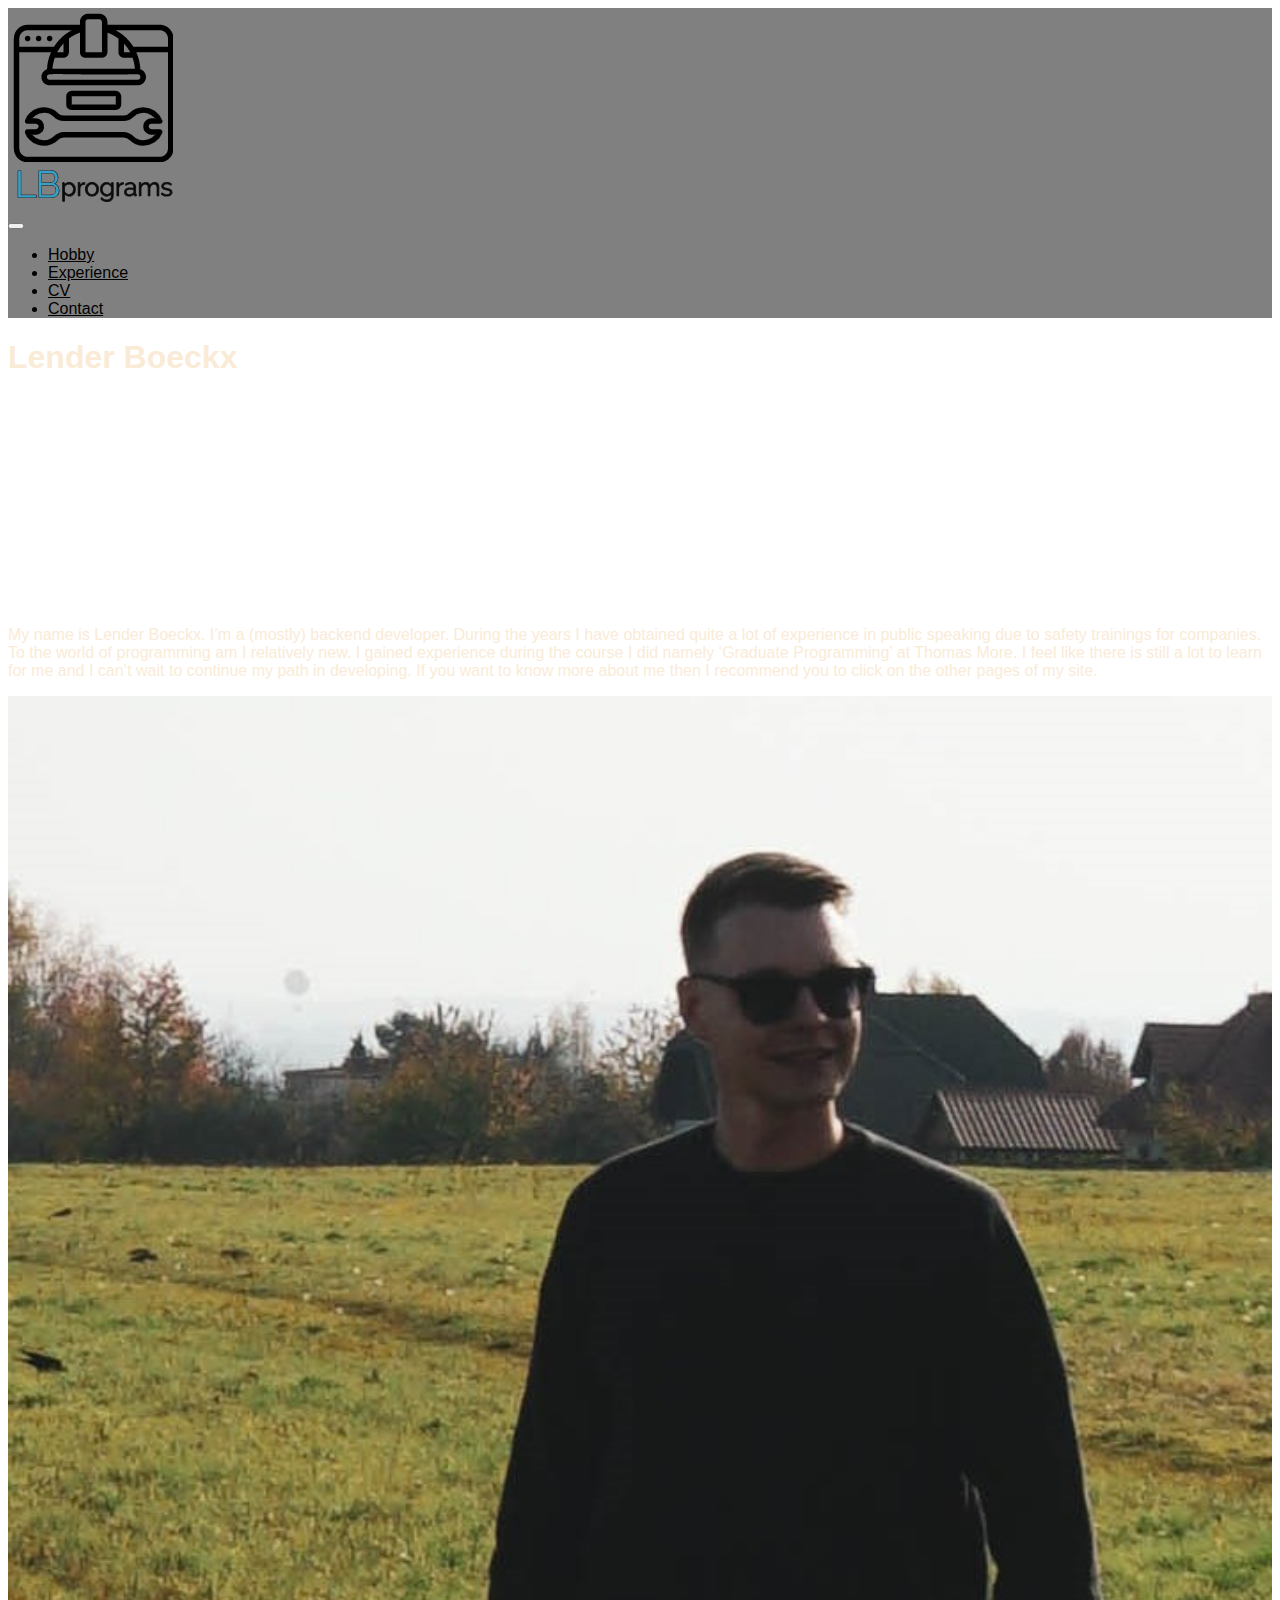
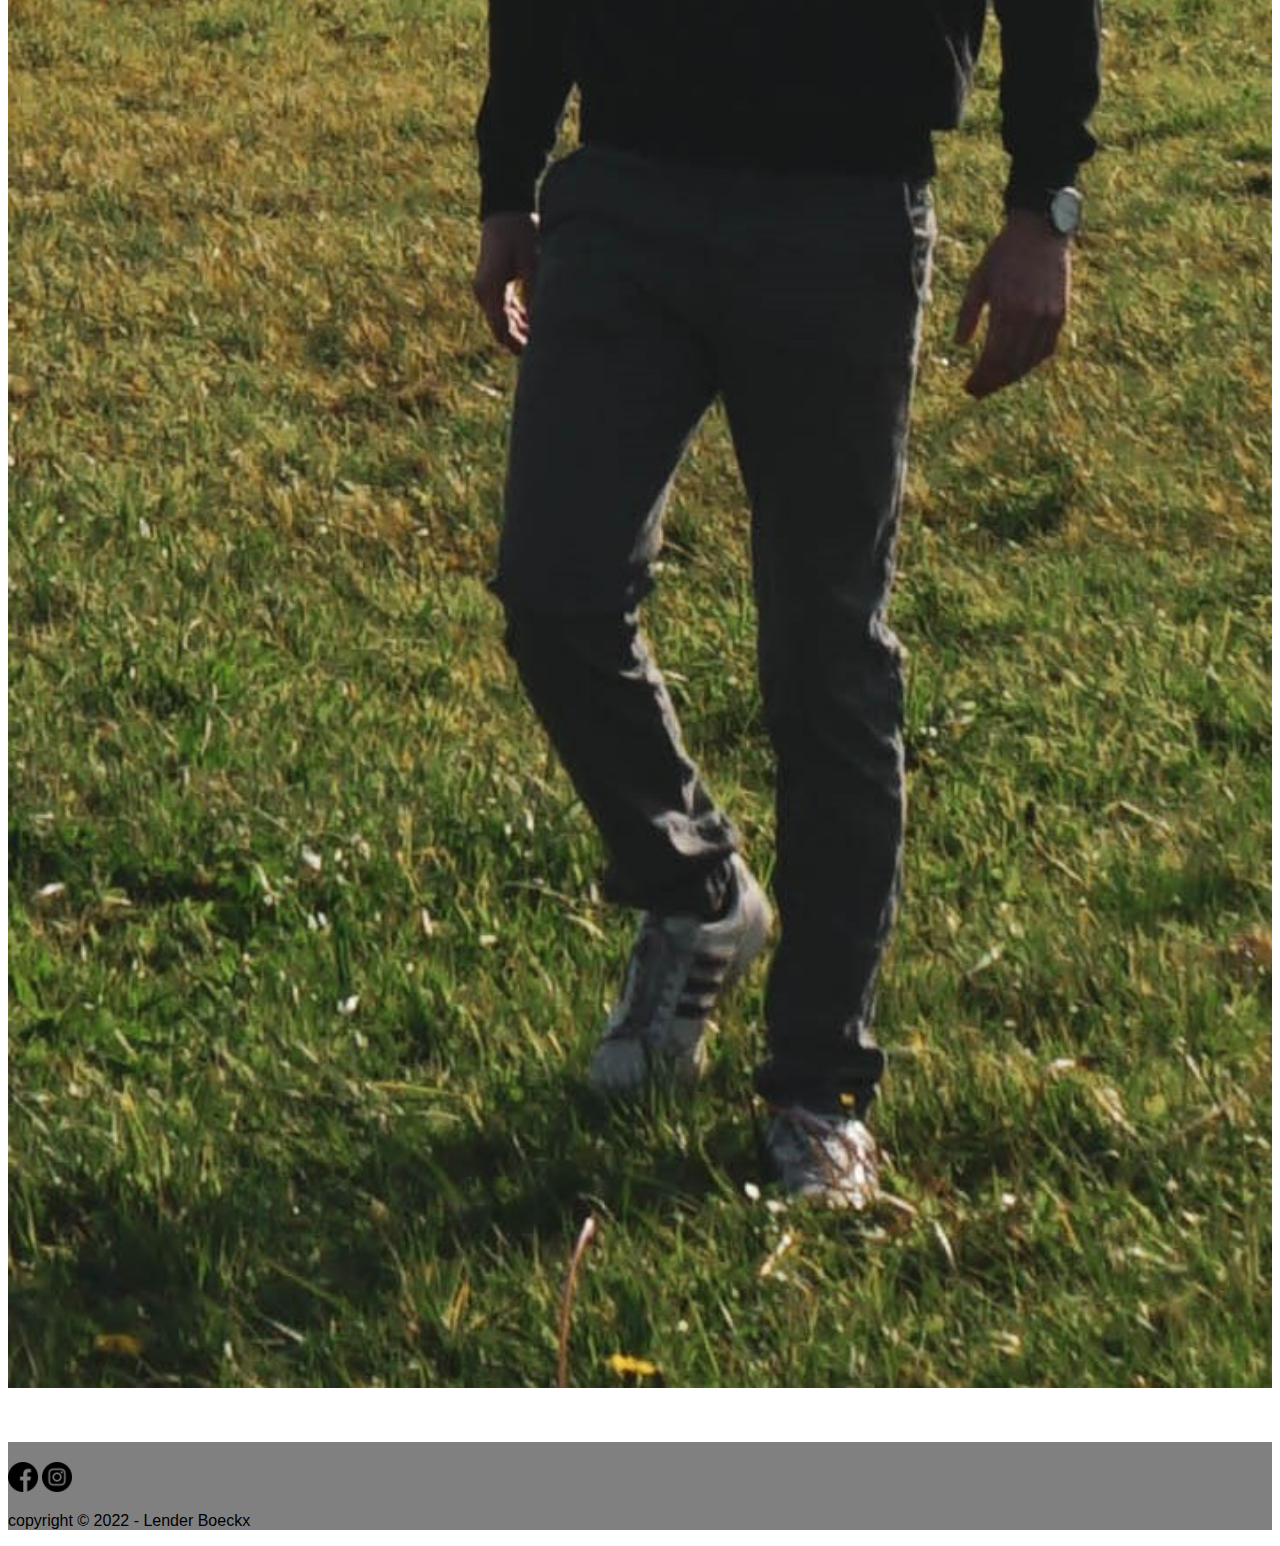
<file: index.html>
<!DOCTYPE html>
<html lang="en">

<head>
    <meta charset="UTF-8">
    <meta http-equiv="X-UA-Compatible" content="IE=edge">
    <meta name="Author" content="Lender Boeckx">
    <meta name="viewport" content="width=device-width, initial-scale=1.0">
    <!-- CSS only -->
    <link href="https://cdn.jsdelivr.net/npm/bootstrap@5.2.3/dist/css/bootstrap.min.css" rel="stylesheet" integrity="sha384-rbsA2VBKQhggwzxH7pPCaAqO46MgnOM80zW1RWuH61DGLwZJEdK2Kadq2F9CUG65" crossorigin="anonymous">
    <!-- JavaScript Bundle with Popper -->
    <script src="https://cdn.jsdelivr.net/npm/bootstrap@5.2.3/dist/js/bootstrap.bundle.min.js" integrity="sha384-kenU1KFdBIe4zVF0s0G1M5b4hcpxyD9F7jL+jjXkk+Q2h455rYXK/7HAuoJl+0I4" crossorigin="anonymous"></script>
    <link rel="stylesheet" href="/css/defaulCSS.css">
    <link rel="icon" href="img/LogoMakr-3iHfGh.png" type="image/png">
    <title>Homepage</title>
</head>

<body>
    <header class="container-fluid">
        <a href="index.html"><img src="img/LogoMakr-3iHfGh.png" alt="Logo"></a>

        <nav class="navbar navbar-expand-lg">
            <button class="navbar-toggler" type="button" data-bs-toggle="collapse" data-bs-target="#navbarNav" aria-controls="navbarNav" aria-expanded="false" aria-label="Toggle navigation">
                    <span class="navbar-toggler-icon"></span>
                    </button>
            <div class="collapse navbar-collapse justify-content-end" id="navbarNav">
                <ul class="navbar-nav">
                    <li class="nav-item">
                        <a class="nav-link" href="hobby.html">Hobby</a></li>
                    <li class="nav-item">
                        <a class="nav-link" href="experience.html">Experience</a></li>
                    <li class="nav-item">
                        <a class="nav-link" href="cv.html">CV</a></li>
                    <li class="nav-item">
                        <a class="nav-link" href="contact.html">Contact</a></li>
                </ul>

            </div>
        </nav>
    </header>
    <div class="container-fluid bColorIndex">
        <div class="row text-center">
            <h1>Lender Boeckx</h1>
        </div>
        <div class="row">
            <div class="col-md-6">
                <p id="pIndex">My name is Lender Boeckx. I’m a (mostly) backend developer. During the years I have obtained quite a lot of experience in public speaking due to safety trainings for companies. To the world of programming am I relatively new. I gained
                    experience during the course I did namely ‘Graduate Programming’ at Thomas More. I feel like there is still a lot to learn for me and I can’t wait to continue my path in developing. If you want to know more about me then I recommend
                    you to click on the other pages of my site.</p>
            </div>
            <div class="col-md-6">
                <img class="image" src="img/DSC02618[3507].jpg " alt="Lender ">
            </div>
        </div>
    </div>
    <footer>
        <div class="container-fluid">
            <div class="row footerMargin">
                <div class="col-4">
                    <a href="https://www.facebook.com/lender.boeckx/ "><img src="img/facebook.png " alt="Link naar Facebook " style="height: 30px; "></a>
                    <a href="https://www.instagram.com/lender_boeckx/ "><img src="img/instagram.png " alt="Link naar Instagram " style="height: 30px; "></a>
                </div>
                <div class="col-8">
                    <div class="d-flex justify-content-end">
                        <p class="pFooter">
                            copyright © 2022 - Lender Boeckx
                        </p>
                    </div>
                </div>
            </div>
        </div>
    </footer>
</body>

</html>
</file>
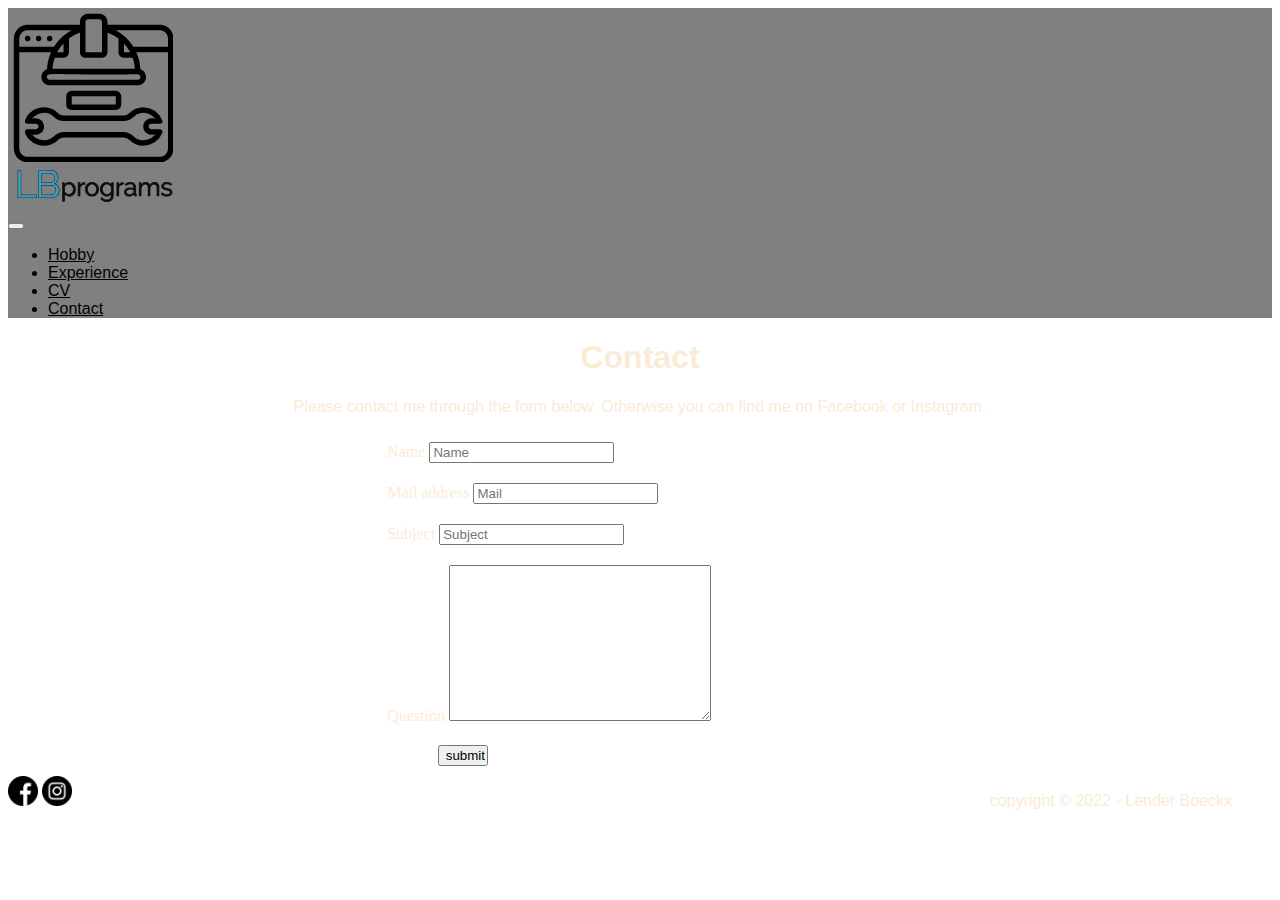
<file: contact.html>
<!DOCTYPE html>
<html lang="en">

<head>
    <meta charset="UTF-8">
    <meta http-equiv="X-UA-Compatible" content="IE=edge">
    <meta name="Author" content="Lender Boeckx">
    <meta name="viewport" content="width=device-width, initial-scale=1.0">
    <!-- CSS only -->
    <link href="https://cdn.jsdelivr.net/npm/bootstrap@5.2.3/dist/css/bootstrap.min.css" rel="stylesheet" integrity="sha384-rbsA2VBKQhggwzxH7pPCaAqO46MgnOM80zW1RWuH61DGLwZJEdK2Kadq2F9CUG65" crossorigin="anonymous">
    <!-- JavaScript Bundle with Popper -->
    <script src="https://cdn.jsdelivr.net/npm/bootstrap@5.2.3/dist/js/bootstrap.bundle.min.js" integrity="sha384-kenU1KFdBIe4zVF0s0G1M5b4hcpxyD9F7jL+jjXkk+Q2h455rYXK/7HAuoJl+0I4" crossorigin="anonymous"></script>
    <link rel="stylesheet" href="/css/defaulCSS.css">
    <link rel="icon" href="img/LogoMakr-3iHfGh.png" type="image/png">
    <title>Contact</title>
</head>

<body>
    <style>
        input[type=text] {
            display: inline-block;
            box-sizing: border-box;
        }
        
        input[type=submit] {
            width: 10%;
            margin-left: 10%;
        }
        
        .center {
            margin: auto;
            width: 40%;
            padding: 10px;
        }
    </style>
    <header>
        <a href="index.html"><img src="img/LogoMakr-3iHfGh.png" alt="Logo"></a>

        <nav class="navbar navbar-expand-lg">
            <div class="container-fluid">
                <button class="navbar-toggler" type="button" data-bs-toggle="collapse" data-bs-target="#navbarNav" aria-controls="navbarNav" aria-expanded="false" aria-label="Toggle navigation">
                    <span class="navbar-toggler-icon"></span>
                    </button>
                <div class="collapse navbar-collapse" id="navbarNav">
                    <ul class="navbar-nav">
                        <li class="nav-item">
                            <a class="nav-link" href="hobby.html">Hobby</a></li>
                        <li class="nav-item">
                            <a class="nav-link" href="experience.html">Experience</a></li>
                        <li class="nav-item">
                            <a class="nav-link" href="cv.html">CV</a></li>
                        <li class="nav-item">
                            <a class="nav-link" href="contact.html">Contact</a></li>
                    </ul>
                </div>
            </div>
        </nav>
    </header>
    <div>
        <h1 style="text-align: center;">Contact</h1>
        <p style="text-align: center;">Please contact me through the form below. Otherwise you can find me on Facebook or Instagram.</p>
    </div>
    <form method="post" action="*">
        <div class="center">
            <label for="txtName">Name</label>
            <input type="text" name="txtName" id="txtName" placeholder="Name">
        </div>
        <div class="center">
            <label for="txtMail">Mail address</label>
            <input type="text" name="txtMail" id="txtMail" placeholder="Mail">
        </div>
        <div class="center">
            <label for="txtSubject">Subject</label>
            <input type="text" name="txtSubject" id="txtSubject" placeholder="Subject">
        </div>
        <div class="center">
            <label for="taQuestion">Question</label>
            <textarea name="taQuestion" id="taQuestion" cols="30" rows="10"></textarea>
        </div>
        <div class="center">
            <input type="submit" value="submit"></input>
        </div>
    </form>

    <footer>
        <div style="width: 50%; float: left;">
            <a href="https://www.facebook.com/lender.boeckx/"><img src="img/facebook.png" alt="Link naar Facebook" style="height: 30px;"></a>
            <a href="https://www.instagram.com/lender_boeckx/"><img src="img/instagram.png" alt="Link naar Instagram" style="height: 30px;"></a>
        </div>
        <div style="width: 50%; float: left;">
            <p style="text-align: right; margin-right:40px">
                copyright © 2022 - Lender Boeckx
            </p>
        </div>
    </footer>
</body>

</html>
</file>
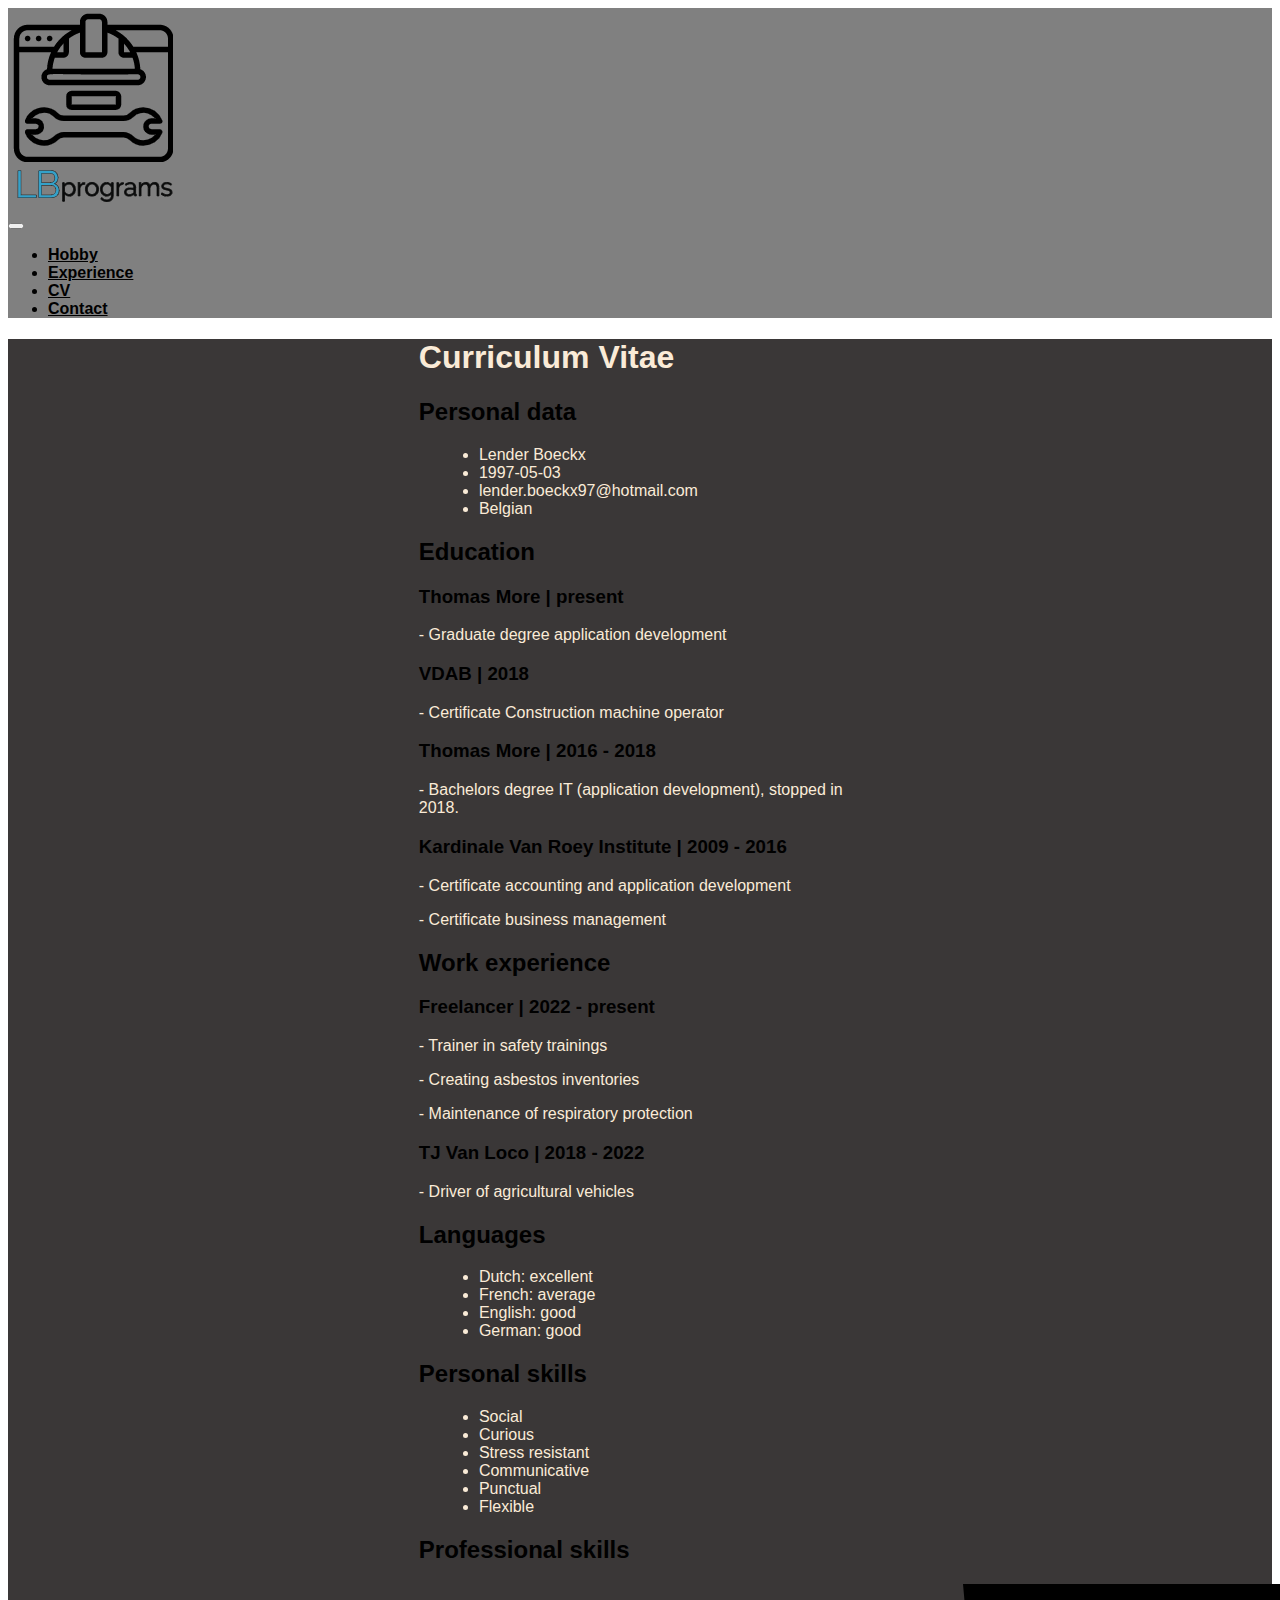
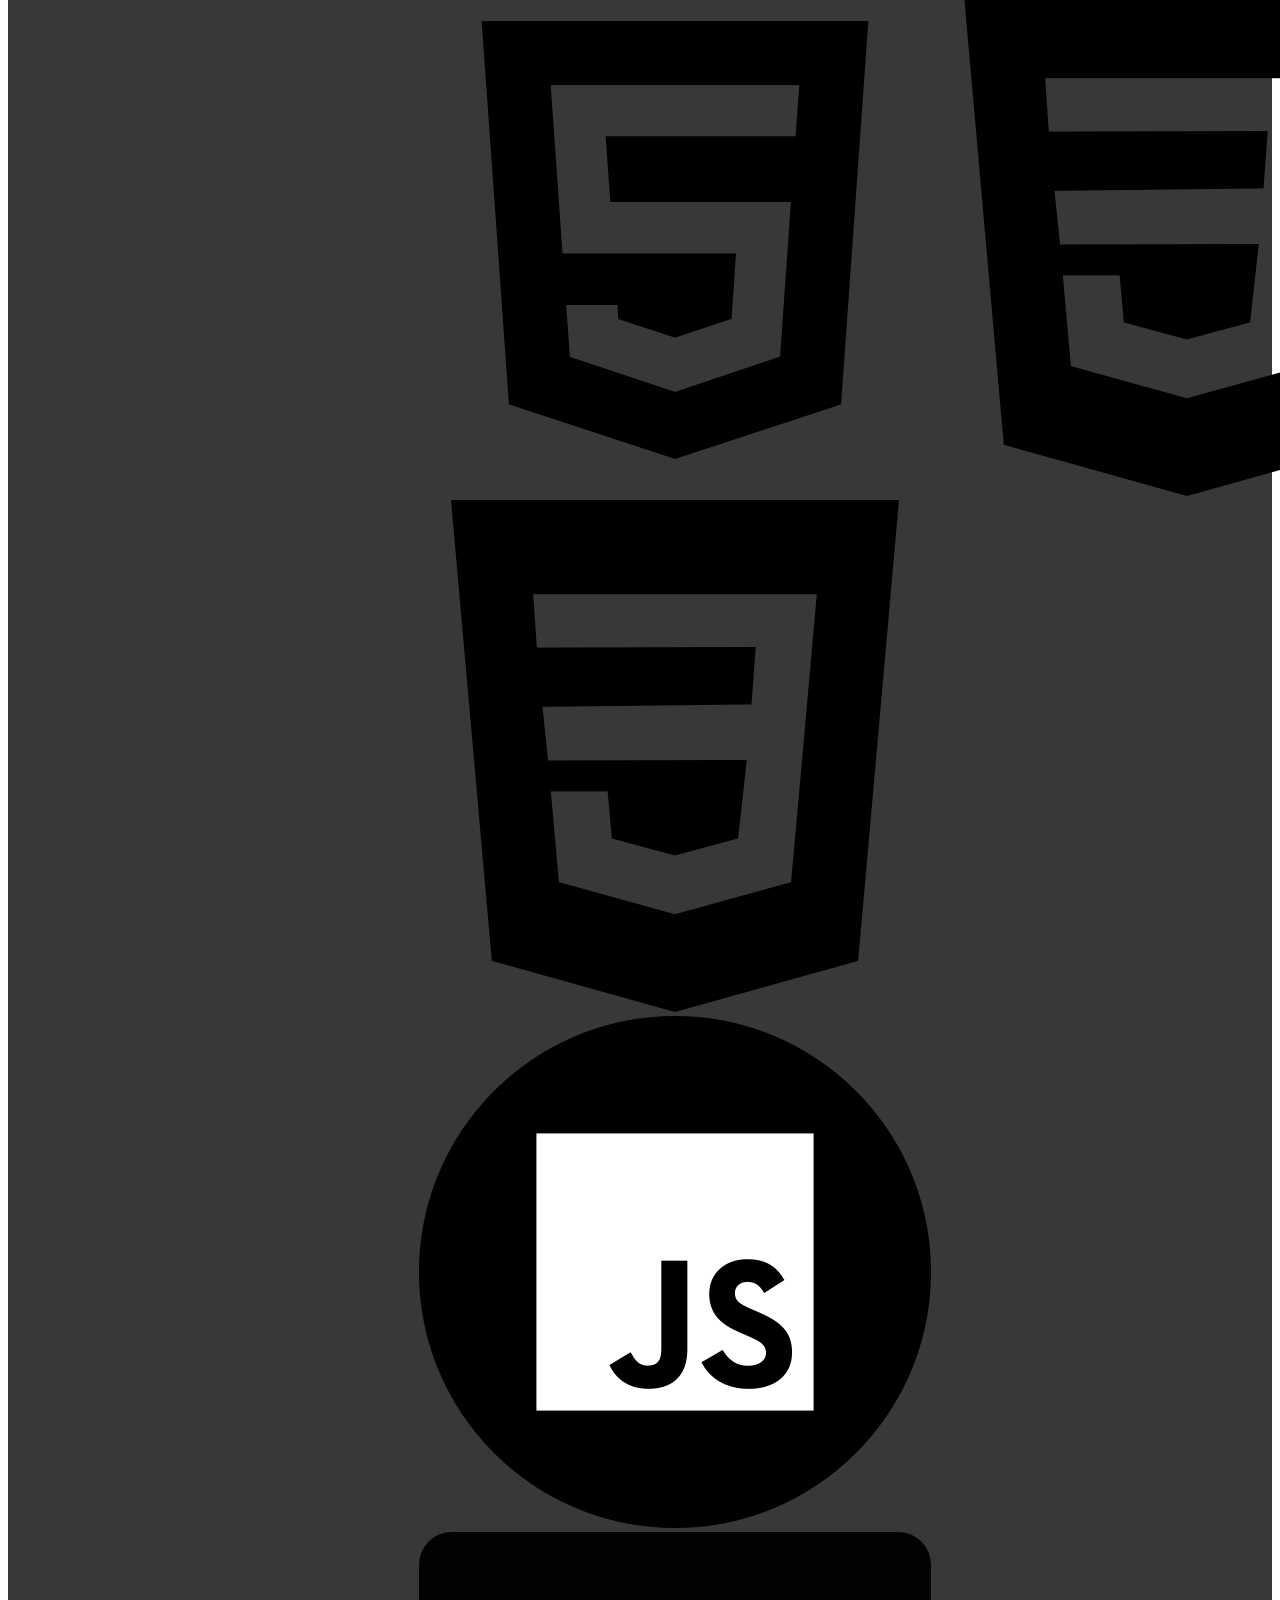
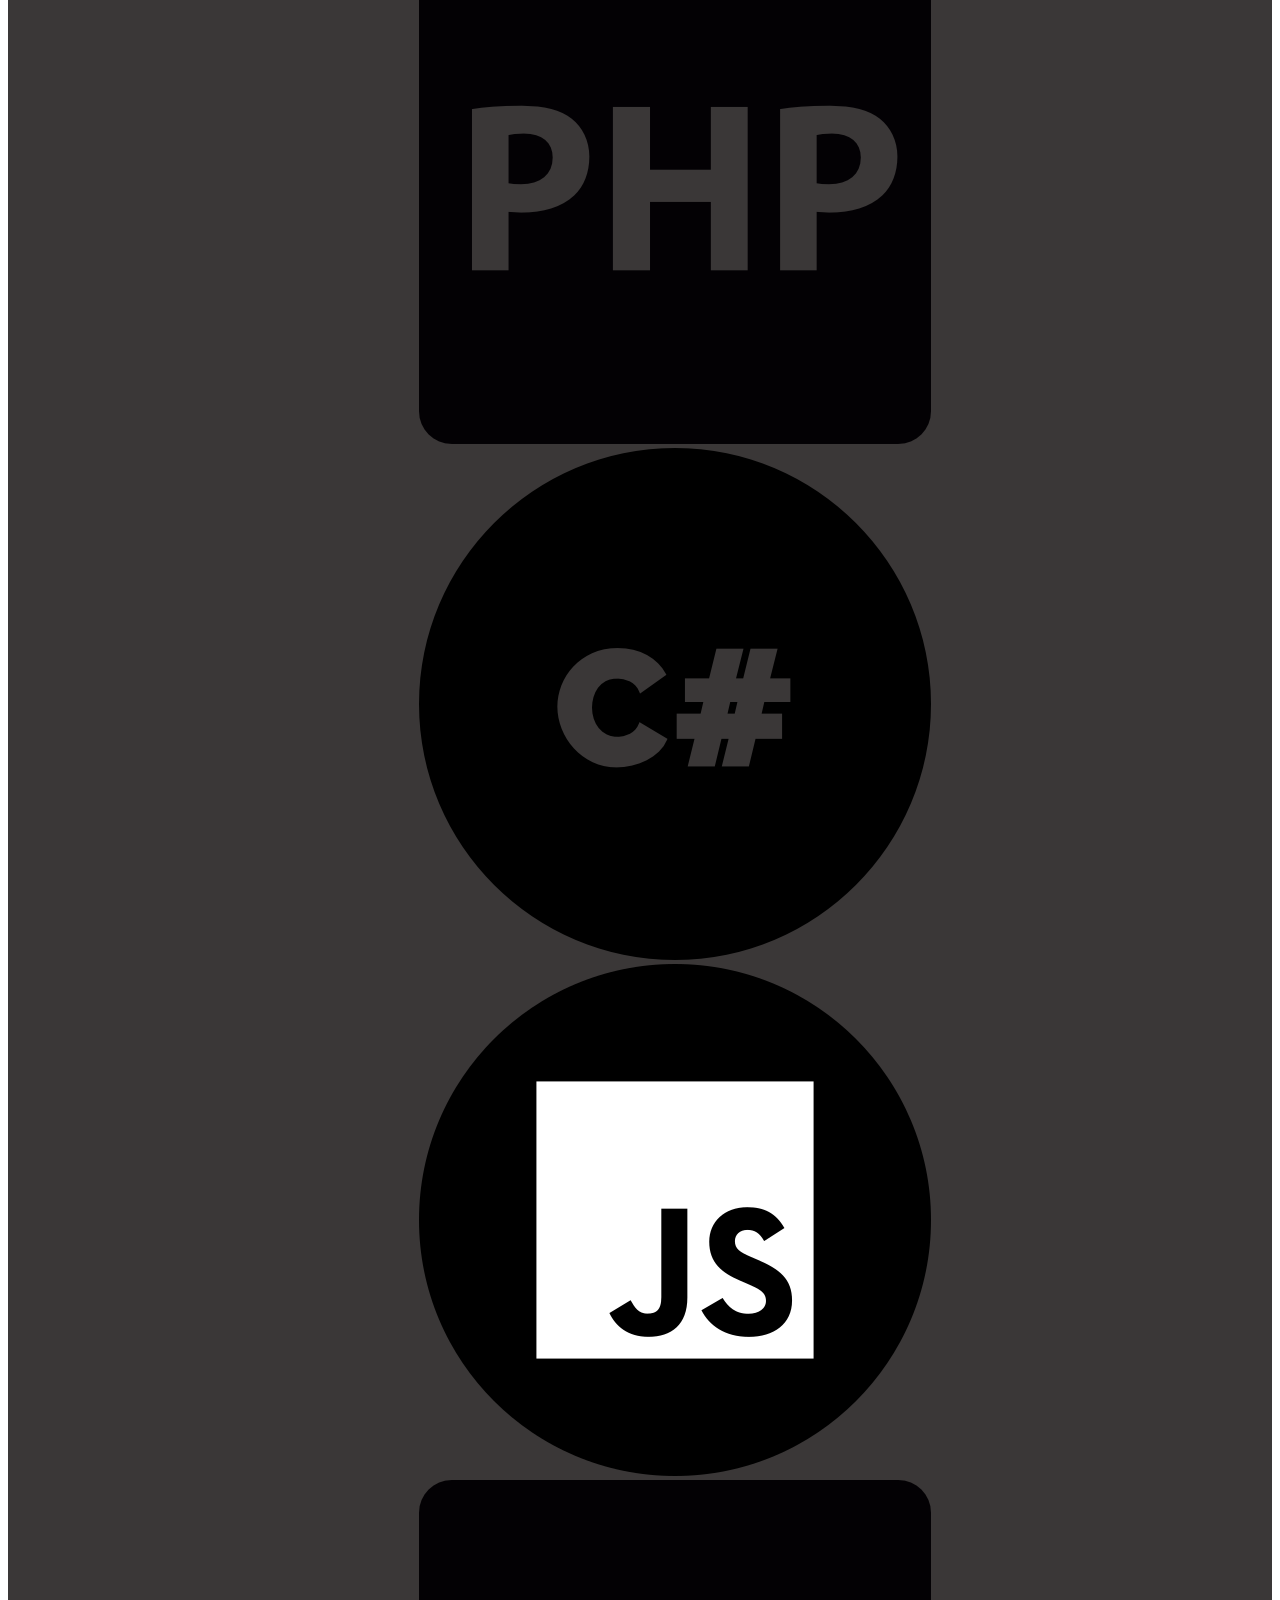
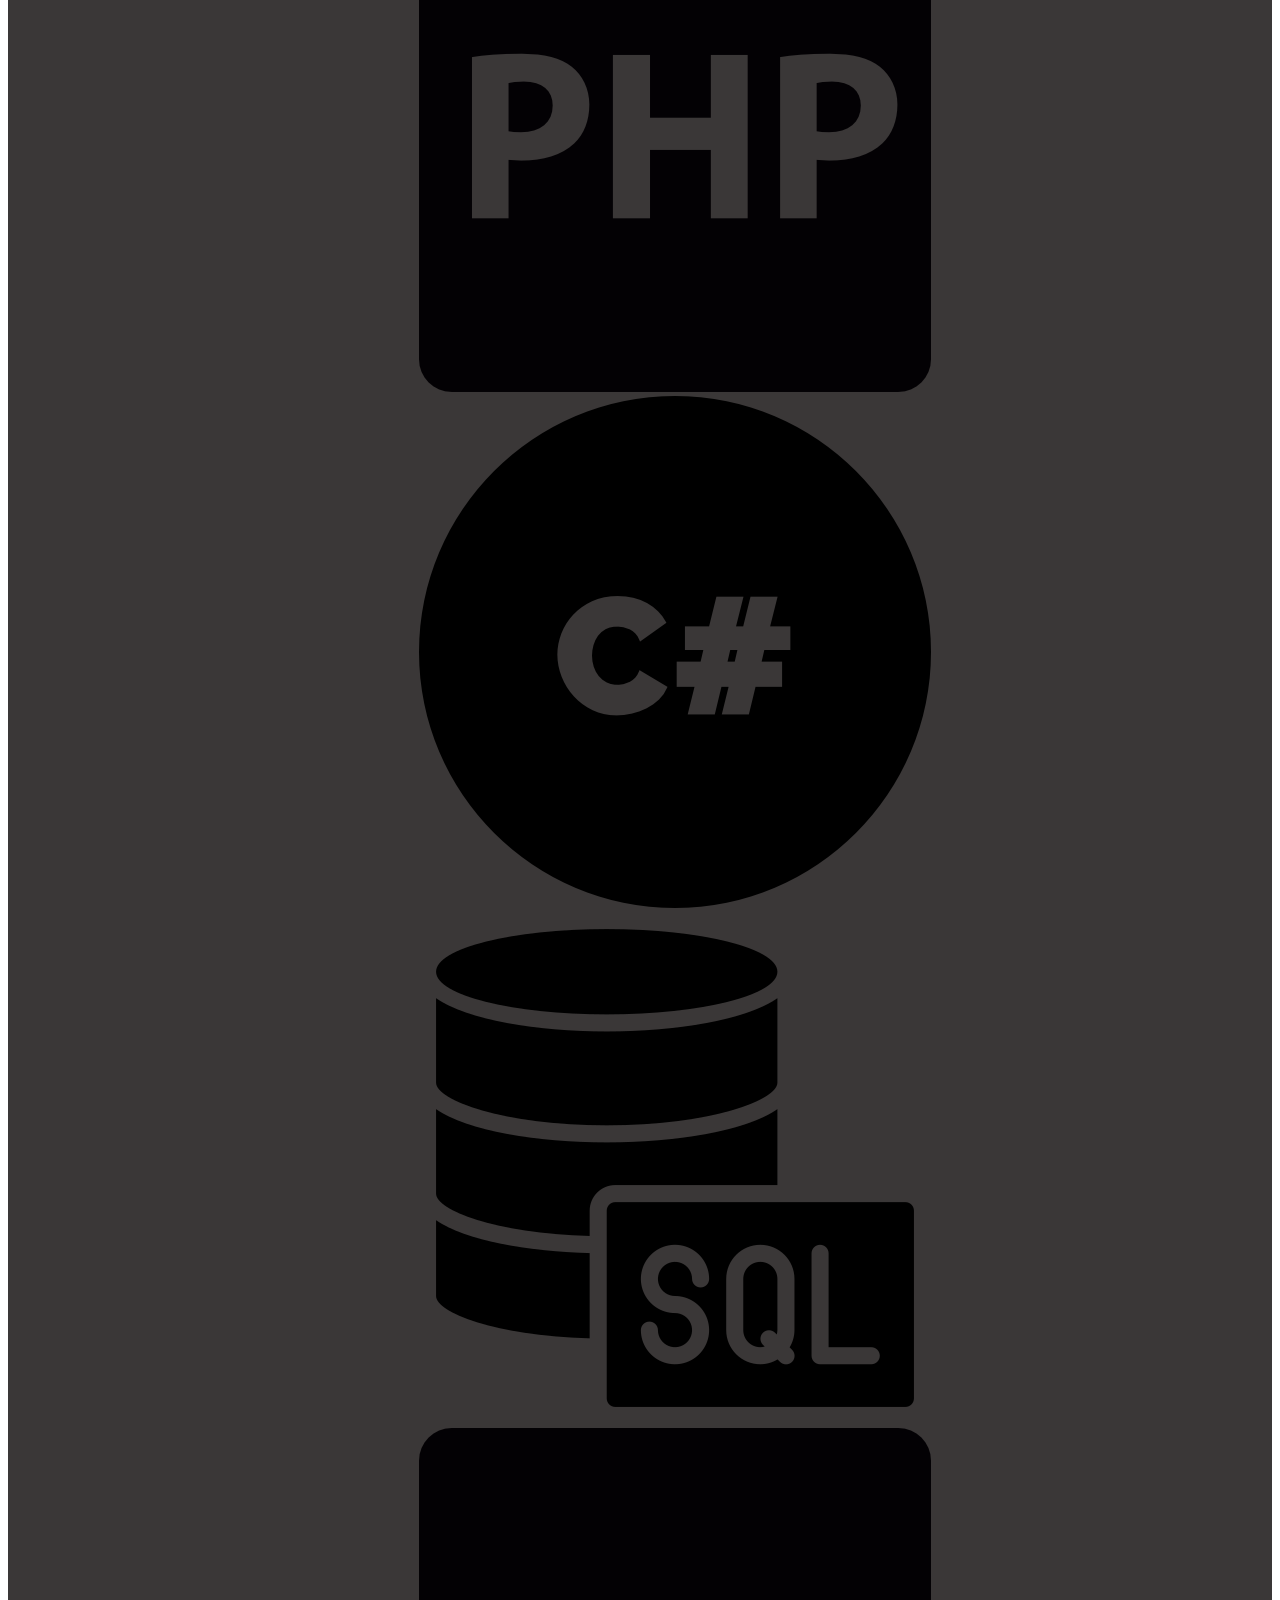
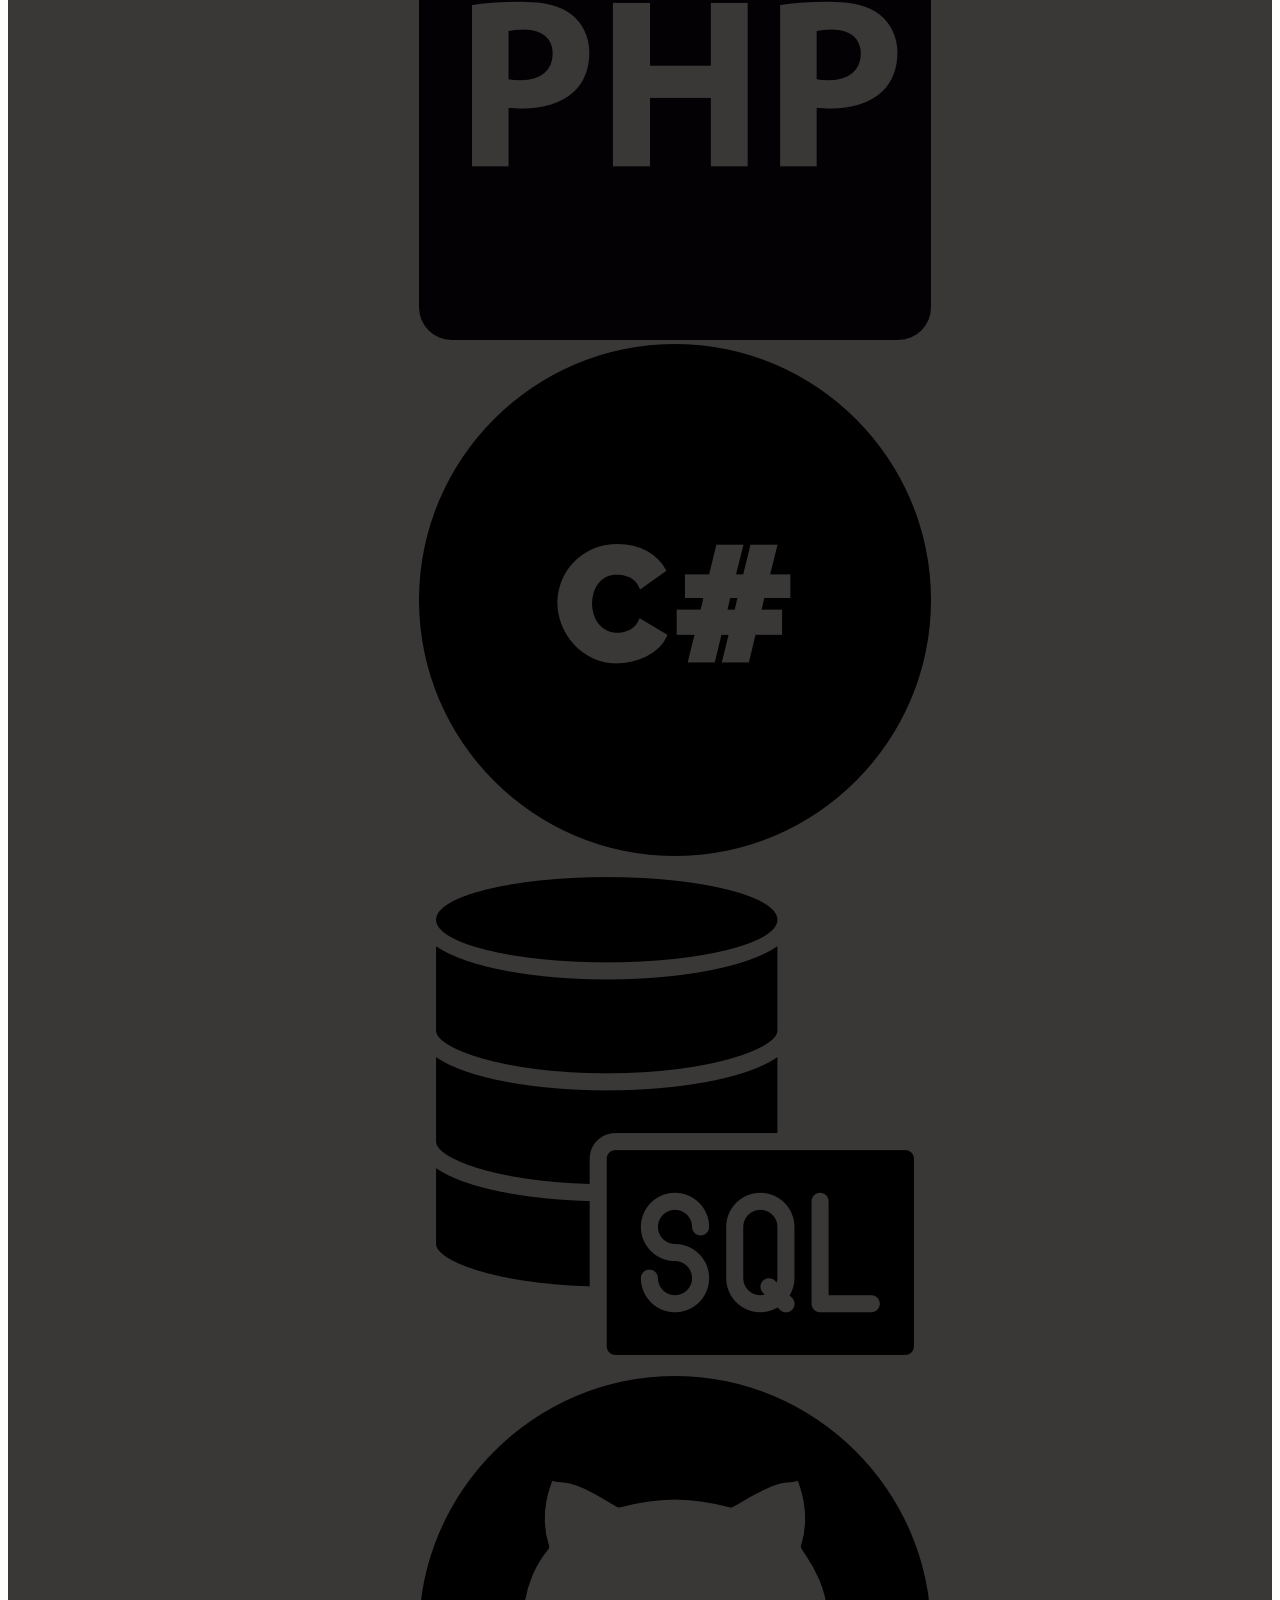
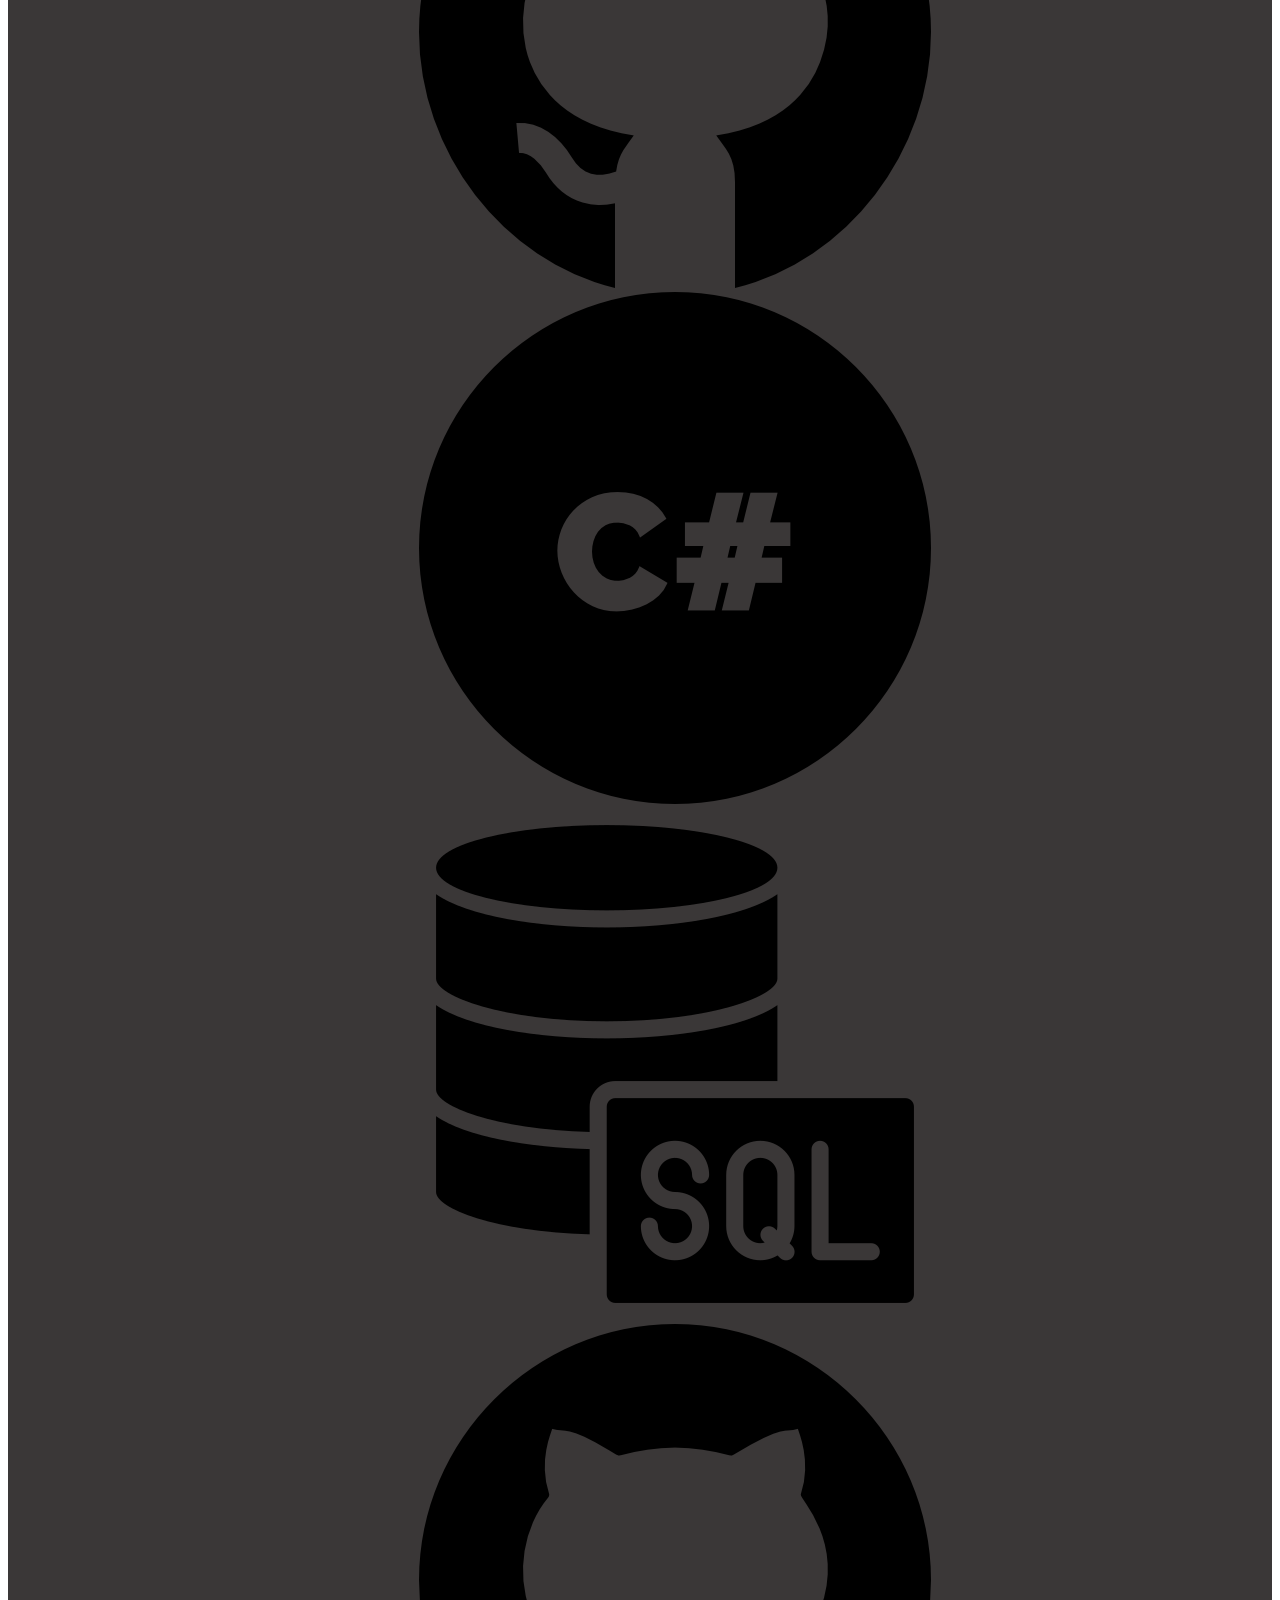
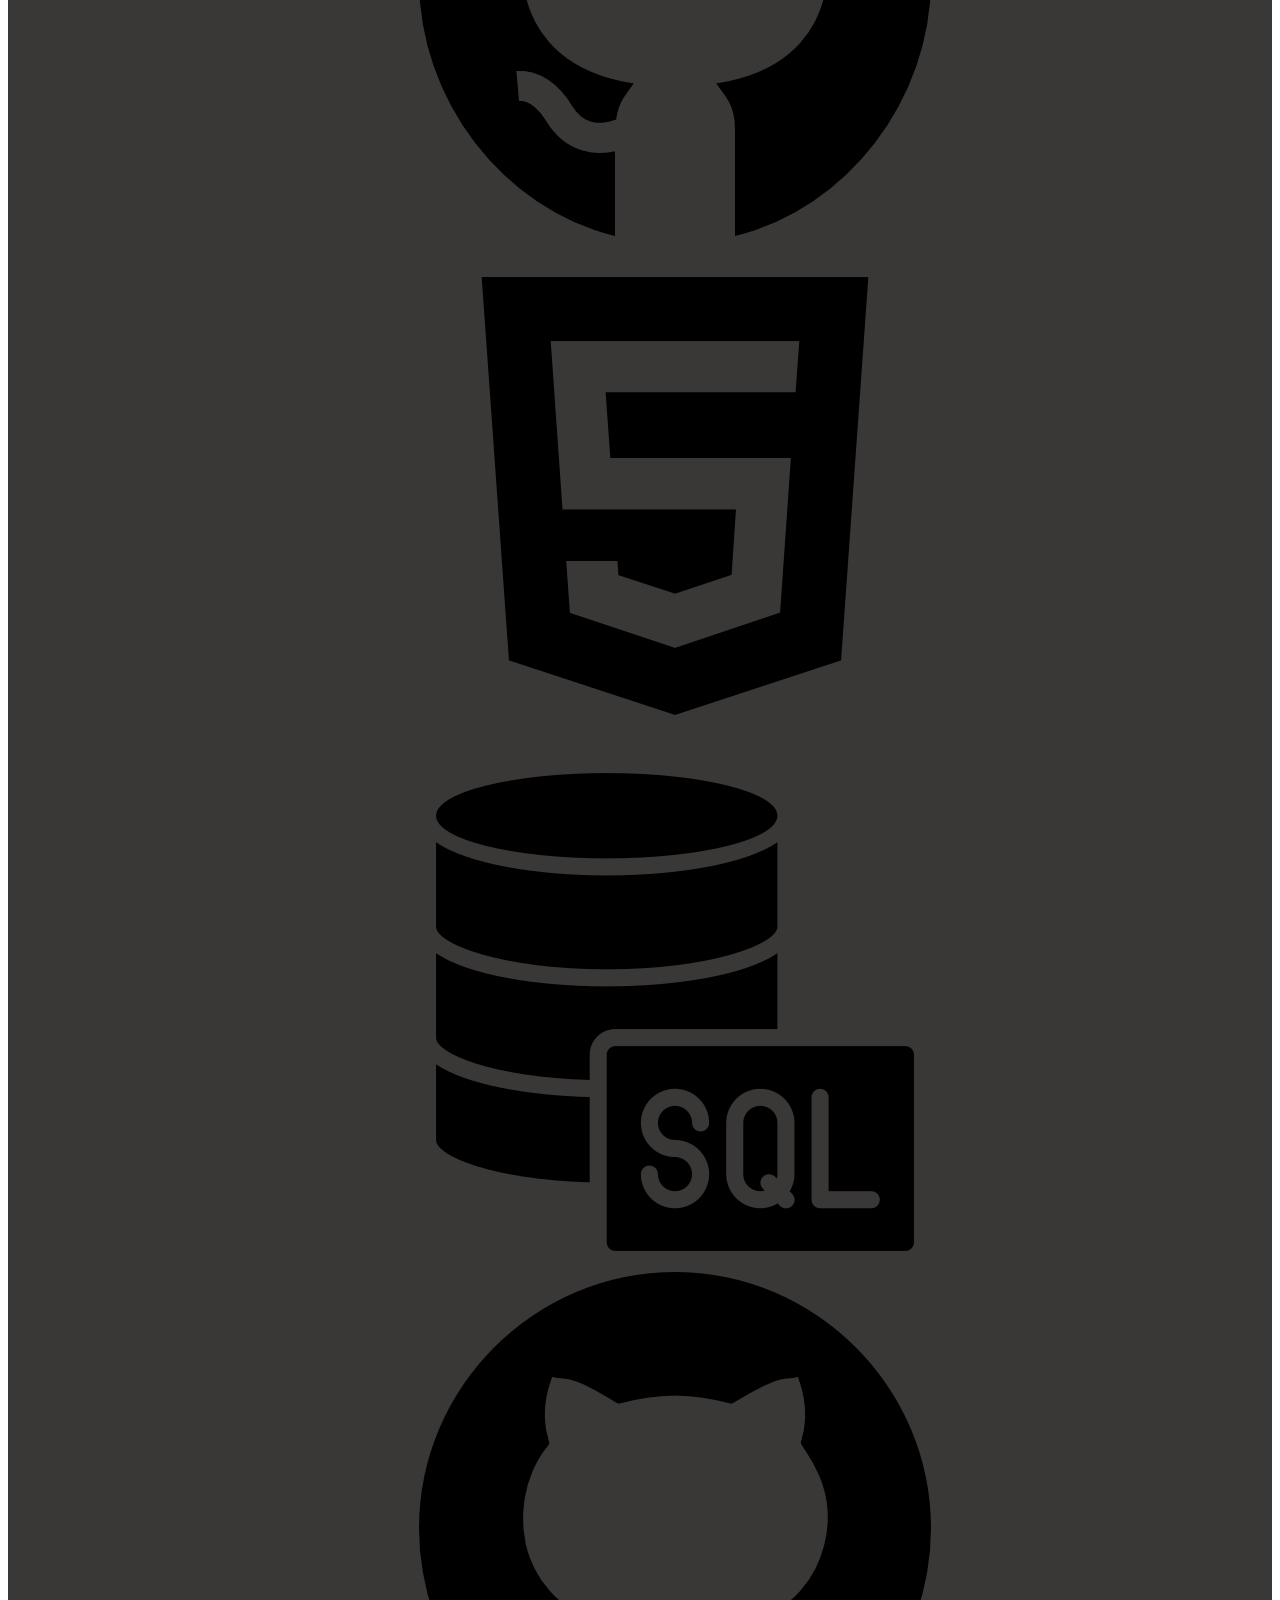
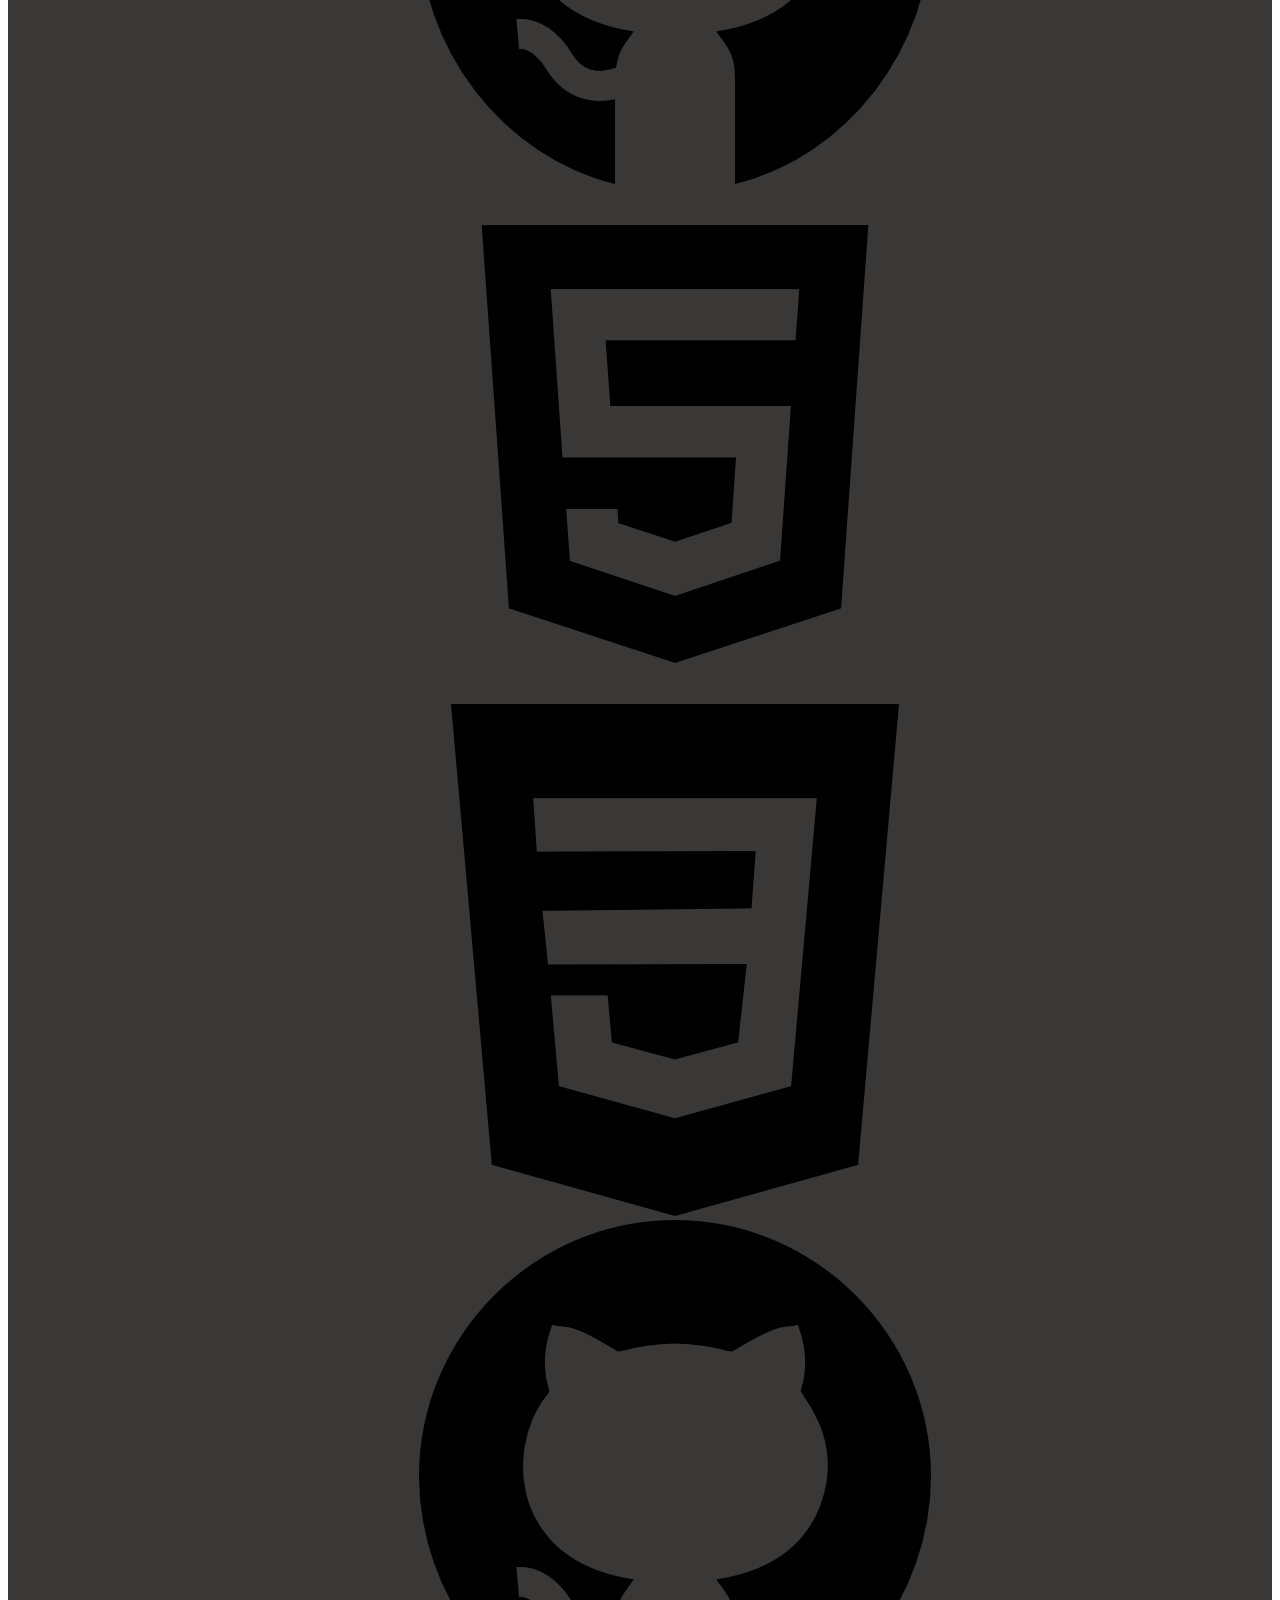
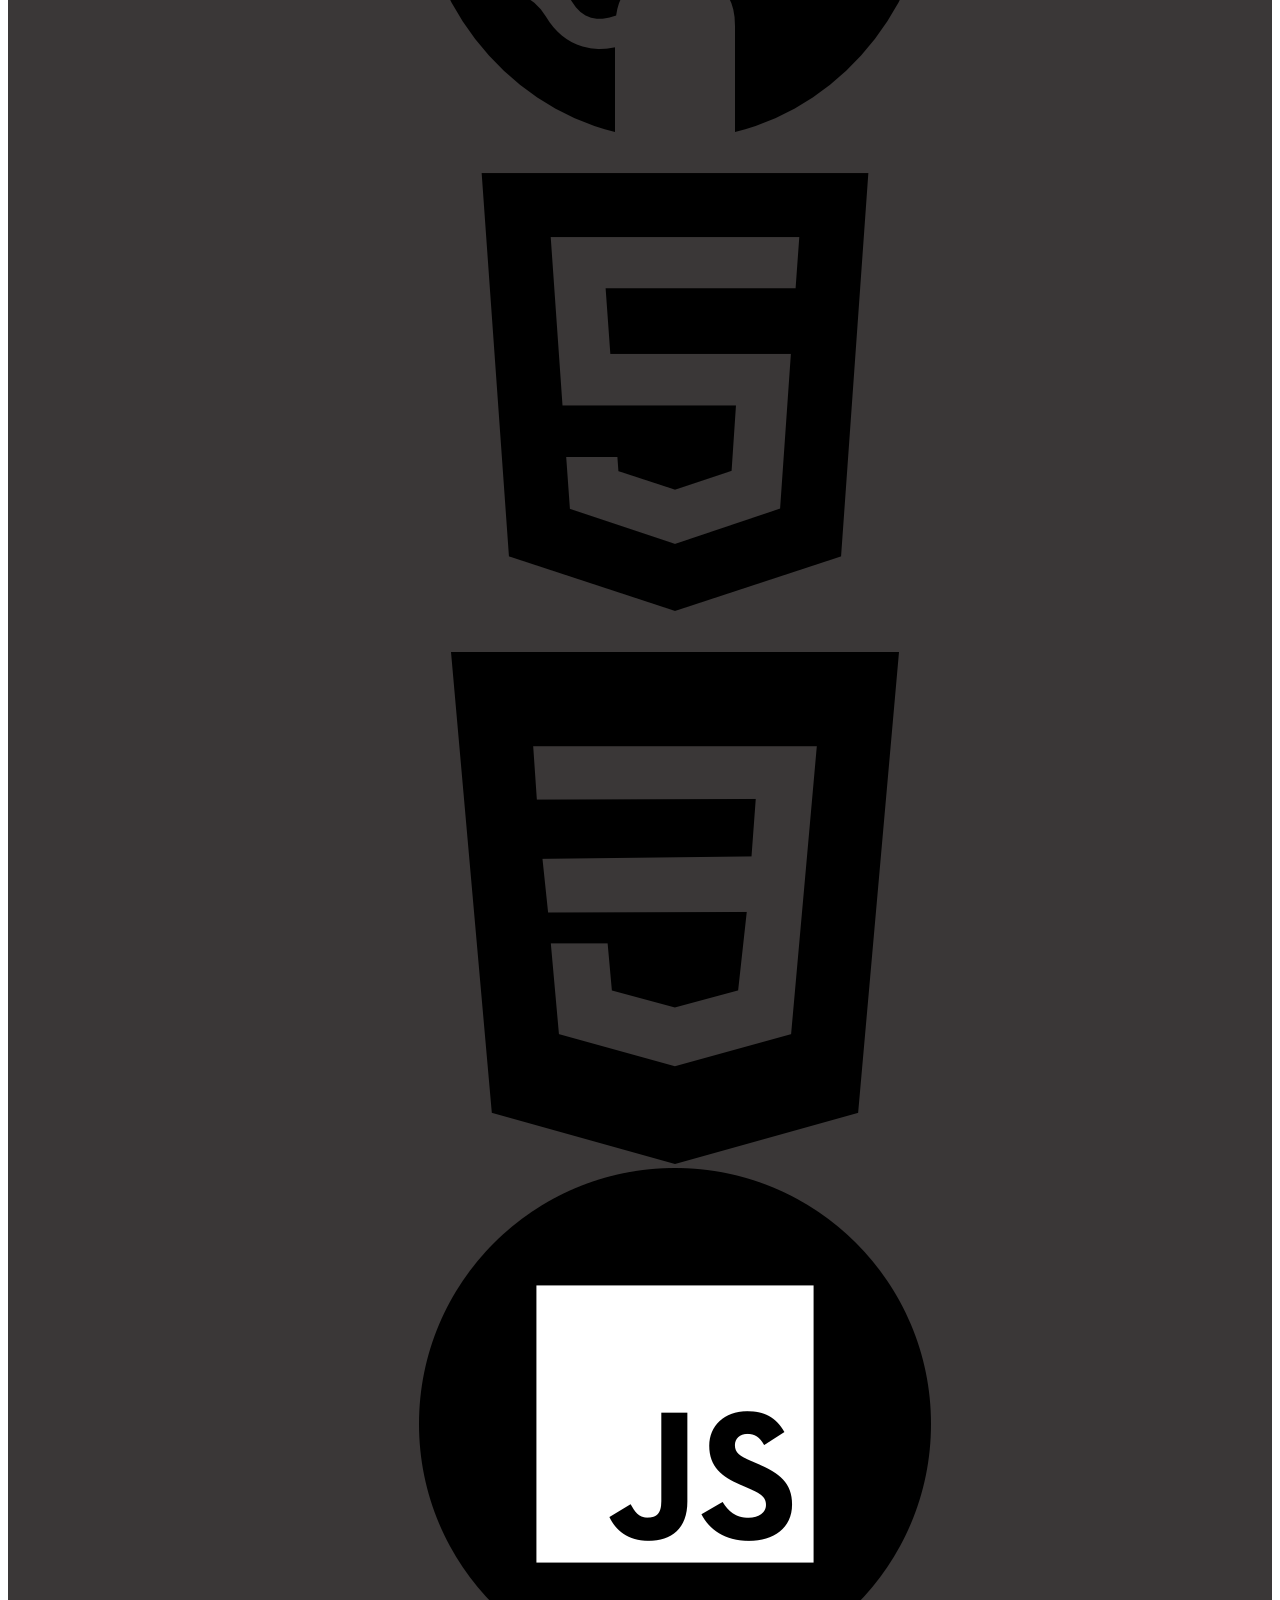
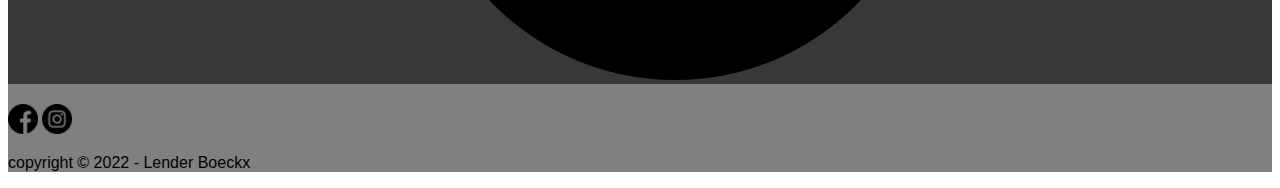
<file: cv.html>
<!DOCTYPE html>
<html lang="en">

<head>
    <meta charset="UTF-8">
    <meta http-equiv="X-UA-Compatible" content="IE=edge">
    <meta name="Author" content="Lender Boeckx">
    <meta name="viewport" content="width=device-width, initial-scale=1.0">
    <!-- CSS only -->
    <link href="https://cdn.jsdelivr.net/npm/bootstrap@5.2.3/dist/css/bootstrap.min.css" rel="stylesheet" integrity="sha384-rbsA2VBKQhggwzxH7pPCaAqO46MgnOM80zW1RWuH61DGLwZJEdK2Kadq2F9CUG65" crossorigin="anonymous">
    <!-- JavaScript Bundle with Popper -->
    <script src="https://cdn.jsdelivr.net/npm/bootstrap@5.2.3/dist/js/bootstrap.bundle.min.js" integrity="sha384-kenU1KFdBIe4zVF0s0G1M5b4hcpxyD9F7jL+jjXkk+Q2h455rYXK/7HAuoJl+0I4" crossorigin="anonymous"></script>
    <link rel="stylesheet" href="/css/defaulCSS.css">
    <link rel="icon" href="img/LogoMakr-3iHfGh.png" type="image/png">

    <title>CV</title>
</head>

<body>
    <header class="container-fluid">
        <a href="index.html"><img src="img/LogoMakr-3iHfGh.png" alt="Logo"></a>

        <nav class="navbar navbar-expand-lg">
            <button class="navbar-toggler" type="button" data-bs-toggle="collapse" data-bs-target="#navbarNav" aria-controls="navbarNav" aria-expanded="false" aria-label="Toggle navigation">
                    <span class="navbar-toggler-icon"></span>
                    </button>
            <div class="collapse navbar-collapse justify-content-end" id="navbarNav">
                <ul class="navbar-nav">
                    <li class="nav-item">
                        <a class="nav-link navbarItem" href="hobby.html"><strong>Hobby</strong></a></li>
                    <li class="nav-item">
                        <a class="nav-link navbarItem" href="experience.html"><strong>Experience</strong></a></li>
                    <li class="nav-item">
                        <a class="nav-link navbarItem" href="cv.html"><strong>CV</strong></a></li>
                    <li class="nav-item">
                        <a class="nav-link navbarItem" href="contact.html"><strong>Contact</strong></a></li>
                </ul>

            </div>
        </nav>
    </header>
    <div class="container-fluid bColor">
        <div class="dv20">
            <div class="row">
                <h1>Curriculum Vitae</h1>
                <h2>Personal data</h2>
                <ul>
                    <li class="liCV">Lender Boeckx</li>
                    <li class="liCV">1997-05-03</li>
                    <li class="liCV">lender.boeckx97@hotmail.com</li>
                    <li class="liCV">Belgian</li>
                </ul>
            </div>
            <div class="row">
                <h2>Education</h2>
                <h3>Thomas More | present</h3>
                <p>- Graduate degree application development</p>
                <h3>VDAB | 2018</h3>
                <p>- Certificate Construction machine operator</p>
                <h3>Thomas More | 2016 - 2018</h3>
                <p>- Bachelors degree IT (application development), stopped in 2018.</p>
                <h3>Kardinale Van Roey Institute | 2009 - 2016</h3>
                <p>- Certificate accounting and application development</p>
                <p>- Certificate business management</p>
            </div>
            <div class="row">
                <h2>Work experience</h2>
                <h3>Freelancer | 2022 - present</h3>
                <p>- Trainer in safety trainings</p>
                <p>- Creating asbestos inventories</p>
                <p>- Maintenance of respiratory protection</p>
                <h3>TJ Van Loco | 2018 - 2022</h3>
                <p>- Driver of agricultural vehicles</p>
            </div>
            <div class="row">
                <h2>Languages</h2>
                <ul>
                    <li class="liCV">Dutch: excellent</li>
                    <li class="liCV">French: average</li>
                    <li class="liCV">English: good</li>
                    <li class="liCV">German: good</li>
                </ul>
            </div>
            <div class="row">
                <h2>Personal skills</h2>
                <ul>
                    <li class="liCV">Social</li>
                    <li class="liCV">Curious</li>
                    <li class="liCV">Stress resistant</li>
                    <li class="liCV">Communicative</li>
                    <li class="liCV">Punctual</li>
                    <li class="liCV">Flexible</li>
                </ul>
            </div>
            <div class="row">
                <h2>Professional skills</h2>
                <div class="container text-center my-3">
                    <div class="row mx-auto my-auto justify-content-center">
                        <div id="recipeCarousel" class="carousel slide" data-bs-ride="carousel">
                            <div class="carousel-inner" role="listbox">
                                <div class="carousel-item active">
                                    <div class="col-md-3">
                                        <div class="card">
                                            <div class="card-img">
                                                <img src="/img/html5.png" class="img-fluid">
                                            </div>
                                        </div>
                                    </div>
                                </div>
                                <div class="carousel-item">
                                    <div class="col-md-3">
                                        <div class="card">
                                            <div class="card-img">
                                                <img src="/img/css-3.png" class="img-fluid">
                                            </div>
                                        </div>
                                    </div>
                                </div>
                                <div class="carousel-item">
                                    <div class="col-md-3">
                                        <div class="card">
                                            <div class="card-img">
                                                <img src="/img/js.png" class="img-fluid">
                                            </div>
                                        </div>
                                    </div>
                                </div>
                                <div class="carousel-item">
                                    <div class="col-md-3">
                                        <div class="card">
                                            <div class="card-img">
                                                <img src="/img/php-programming-language.png" class="img-fluid">
                                            </div>
                                        </div>
                                    </div>
                                </div>
                                <div class="carousel-item">
                                    <div class="col-md-3">
                                        <div class="card">
                                            <div class="card-img">
                                                <img src="/img/C.png" class="img-fluid">
                                            </div>
                                        </div>
                                    </div>
                                </div>
                                <div class="carousel-item">
                                    <div class="col-md-3">
                                        <div class="card">
                                            <div class="card-img">
                                                <img src="/img/sql-server.png" class="img-fluid">
                                            </div>
                                        </div>
                                    </div>
                                </div>
                                <div class="carousel-item">
                                    <div class="col-md-3">
                                        <div class="card">
                                            <div class="card-img">
                                                <img src="/img/github.png" class="img-fluid">
                                            </div>
                                        </div>
                                    </div>
                                </div>
                            </div>
                            <a class="carousel-control-prev bg-transparent w-aut" href="#recipeCarousel" role="button" data-bs-slide="prev">
                                <span class="carousel-control-prev-icon" aria-hidden="true"></span>
                            </a>
                            <a class="carousel-control-next bg-transparent w-aut" href="#recipeCarousel" role="button" data-bs-slide="next">
                                <span class="carousel-control-next-icon" aria-hidden="true"></span>
                            </a>
                        </div>
                    </div>
                </div>
            </div>
        </div>
    </div>
    <script src="/js/carousel.js"></script>
    <footer>
        <div class="container-fluid">
            <div class="row footerMargin">
                <div class="col-4">
                    <a href="https://www.facebook.com/lender.boeckx/ "><img src="img/facebook.png " alt="Link naar Facebook " class="hIcon"></a>
                    <a href="https://www.instagram.com/lender_boeckx/ "><img src="img/instagram.png " alt="Link naar Instagram " class="hIcon"></a>
                </div>
                <div class="col-8">
                    <div class="d-flex justify-content-end">
                        <p class="pFooter">
                            copyright © 2022 - Lender Boeckx
                        </p>
                    </div>
                </div>
            </div>
        </div>
    </footer>
</body>

</html>
</file>
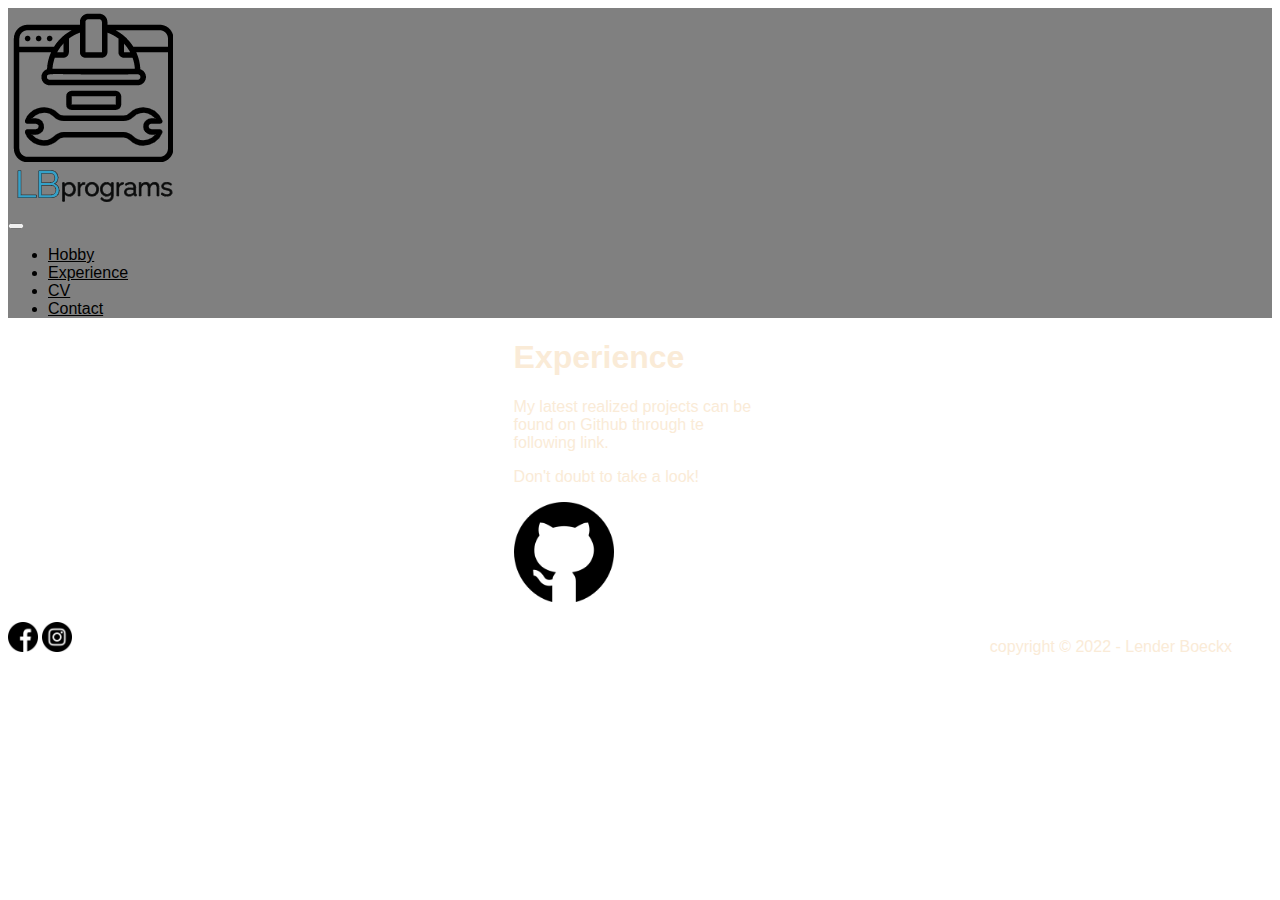
<file: experience.html>
<!DOCTYPE html>
<html lang="en">

<head>
    <meta charset="UTF-8">
    <meta http-equiv="X-UA-Compatible" content="IE=edge">
    <meta name="Author" content="Lender Boeckx">
    <meta name="viewport" content="width=device-width, initial-scale=1.0">
    <!-- CSS only -->
    <link href="https://cdn.jsdelivr.net/npm/bootstrap@5.2.3/dist/css/bootstrap.min.css" rel="stylesheet" integrity="sha384-rbsA2VBKQhggwzxH7pPCaAqO46MgnOM80zW1RWuH61DGLwZJEdK2Kadq2F9CUG65" crossorigin="anonymous">
    <!-- JavaScript Bundle with Popper -->
    <script src="https://cdn.jsdelivr.net/npm/bootstrap@5.2.3/dist/js/bootstrap.bundle.min.js" integrity="sha384-kenU1KFdBIe4zVF0s0G1M5b4hcpxyD9F7jL+jjXkk+Q2h455rYXK/7HAuoJl+0I4" crossorigin="anonymous"></script>
    <link rel="stylesheet" href="/css/defaulCSS.css">
    <link rel="icon" href="img/LogoMakr-3iHfGh.png" type="image/png">
    <title>Experience</title>
</head>

<body>
    <header>
        <a href="index.html"><img src="img/LogoMakr-3iHfGh.png" alt="Logo"></a>

        <nav class="navbar navbar-expand-lg">
            <div class="container-fluid">
                <button class="navbar-toggler" type="button" data-bs-toggle="collapse" data-bs-target="#navbarNav" aria-controls="navbarNav" aria-expanded="false" aria-label="Toggle navigation">
                    <span class="navbar-toggler-icon"></span>
                    </button>
                <div class="collapse navbar-collapse" id="navbarNav">
                    <ul class="navbar-nav">
                        <li class="nav-item">
                            <a class="nav-link" href="hobby.html">Hobby</a></li>
                        <li class="nav-item">
                            <a class="nav-link" href="experience.html">Experience</a></li>
                        <li class="nav-item">
                            <a class="nav-link" href="cv.html">CV</a></li>
                        <li class="nav-item">
                            <a class="nav-link" href="contact.html">Contact</a></li>
                    </ul>
                </div>
            </div>
        </nav>
    </header>

    <div style="width: 20%; margin:auto;">
        <h1>Experience</h1>
        <p>My latest realized projects can be found on Github through te following link.</p>
        <p>Don't doubt to take a look!</p>
        <p>
            <a href="https://github.com/Lender97?tab=repositories"><img src="img/github.png" alt="Icon Github" style="height: 100px;"></a>
        </p>
    </div>

    <footer>
        <div style="width: 50%; float: left;">
            <a href="https://www.facebook.com/lender.boeckx/"><img src="img/facebook.png" alt="Link naar Facebook" style="height: 30px;"></a>
            <a href="https://www.instagram.com/lender_boeckx/"><img src="img/instagram.png" alt="Link naar Instagram" style="height: 30px;"></a>
        </div>
        <div style="width: 50%; float: left;">
            <p style="text-align: right; margin-right:40px">
                copyright © 2022 - Lender Boeckx
            </p>
        </div>
    </footer>
</body>

</html>
</file>
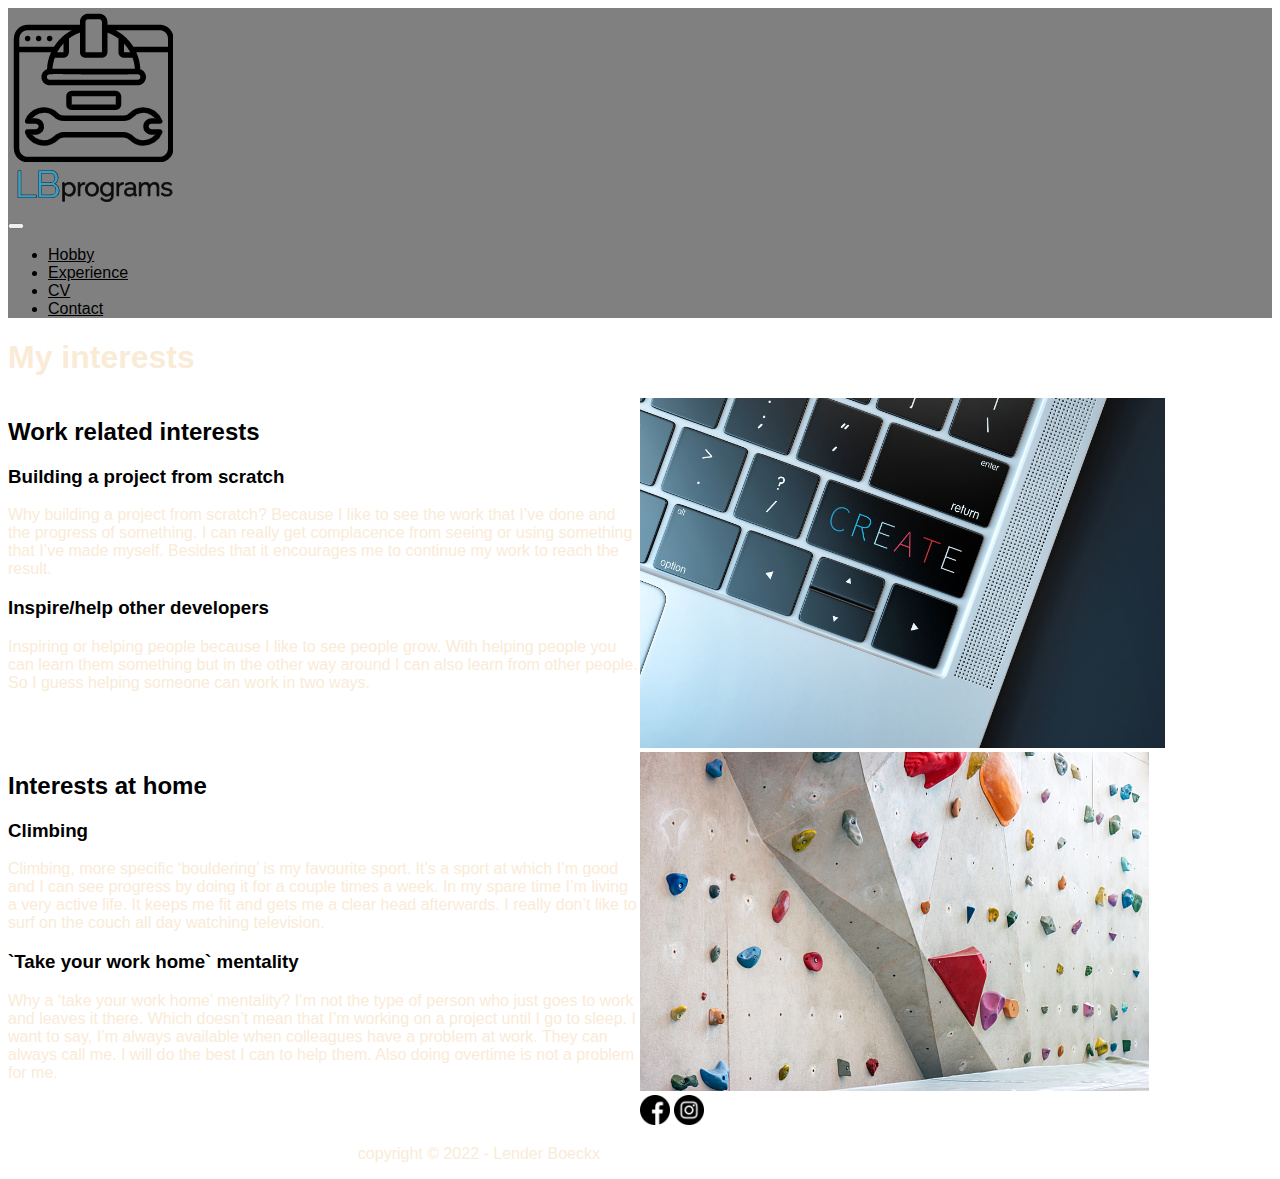
<file: hobby.html>
<!DOCTYPE html>
<html lang="en">

<head>
    <meta charset="UTF-8">
    <meta http-equiv="X-UA-Compatible" content="IE=edge">
    <meta name="Author" content="Lender Boeckx">
    <meta name="viewport" content="width=device-width, initial-scale=1.0">
    <!-- CSS only -->
    <link href="https://cdn.jsdelivr.net/npm/bootstrap@5.2.3/dist/css/bootstrap.min.css" rel="stylesheet" integrity="sha384-rbsA2VBKQhggwzxH7pPCaAqO46MgnOM80zW1RWuH61DGLwZJEdK2Kadq2F9CUG65" crossorigin="anonymous">
    <!-- JavaScript Bundle with Popper -->
    <script src="https://cdn.jsdelivr.net/npm/bootstrap@5.2.3/dist/js/bootstrap.bundle.min.js" integrity="sha384-kenU1KFdBIe4zVF0s0G1M5b4hcpxyD9F7jL+jjXkk+Q2h455rYXK/7HAuoJl+0I4" crossorigin="anonymous"></script>
    <link rel="stylesheet" href="/css/defaulCSS.css">
    <link rel="icon" href="img/LogoMakr-3iHfGh.png" type="image/png">
    <title>Interests</title>
</head>

<body>
    <header>
        <a href="index.html"><img src="img/LogoMakr-3iHfGh.png" alt="Logo"></a>

        <nav class="navbar navbar-expand-lg">
            <div class="container-fluid">
                <button class="navbar-toggler" type="button" data-bs-toggle="collapse" data-bs-target="#navbarNav" aria-controls="navbarNav" aria-expanded="false" aria-label="Toggle navigation">
                    <span class="navbar-toggler-icon"></span>
                    </button>
                <div class="collapse navbar-collapse" id="navbarNav">
                    <ul class="navbar-nav">
                        <li class="nav-item">
                            <a class="nav-link" href="hobby.html">Hobby</a></li>
                        <li class="nav-item">
                            <a class="nav-link" href="experience.html">Experience</a></li>
                        <li class="nav-item">
                            <a class="nav-link" href="cv.html">CV</a></li>
                        <li class="nav-item">
                            <a class="nav-link" href="contact.html">Contact</a></li>
                    </ul>
                </div>
            </div>
        </nav>
    </header>
    <h1>My interests</h1>

    <div style="width: 50%; float:left;">
        <h2>Work related interests</h2>
        <h3>Building a project from scratch</h3>
        <p>Why building a project from scratch? Because I like to see the work that I’ve done and the progress of something. I can really get complacence from seeing or using something that I’ve made myself. Besides that it encourages me to continue my work
            to reach the result.</p>
        <h3>Inspire/help other developers</h3>
        <p>Inspiring or helping people because I like to see people grow. With helping people you can learn them something but in the other way around I can also learn from other people. So I guess helping someone can work in two ways.</p>
    </div>

    <div style="width: 50%; float:left">
        <img src="img/developing.jpg" alt="Computer" style="height: 350px;">
    </div>

    <div style="width: 50%; float:left;">
        <h2>Interests at home</h2>
        <h3>Climbing</h3>
        <p>Climbing, more specific ‘bouldering’ is my favourite sport. It’s a sport at which I’m good and I can see progress by doing it for a couple times a week. In my spare time I’m living a very active life. It keeps me fit and gets me a clear head afterwards.
            I really don’t like to surf on the couch all day watching television.</p>
        <h3>`Take your work home` mentality</h3>
        <p>Why a ‘take your work home’ mentality? I’m not the type of person who just goes to work and leaves it there. Which doesn’t mean that I’m working on a project until I go to sleep. I want to say, I’m always available when colleagues have a problem
            at work. They can always call me. I will do the best I can to help them. Also doing overtime is not a problem for me.</p>
    </div>
    <div style="width: 50%; float:left;">
        <img src="img/boulderwall.jpg" alt="Boulderwall">
    </div>

    <footer>
        <div style="width: 50%; float: left;">
            <a href="https://www.facebook.com/lender.boeckx/"><img src="img/facebook.png" alt="Link naar Facebook" style="height: 30px;"></a>
            <a href="https://www.instagram.com/lender_boeckx/"><img src="img/instagram.png" alt="Link naar Instagram" style="height: 30px;"></a>
        </div>
        <div style="width: 50%; float: left;">
            <p style="text-align: right; margin-right:40px">
                copyright © 2022 - Lender Boeckx
            </p>
        </div>
    </footer>
</body>

</html>
</file>
<file: css/defaulCSS.css>
li {
    padding-right: 40px;
    font-family: optima, sans-serif;
}

p {
    font-family: optima, sans-serif;
}

h1 {
    font-family: optima, sans-serif;
}

h2 {
    font-family: optima, sans-serif;
    color: black;
}

h3 {
    font-family: optima, sans-serif;
    color: black;
}

.liCV {
    color: antiquewhite;
    margin-left: 5%;
}

a {
    color: black !important;
}

.navbarItem:hover {
    background-color: antiquewhite;
    border-radius: 15px;
}

.navbarItem:visited {
    background-color: antiquewhite;
}

header {
    background-color: #808080;
}

h1 {
    color: antiquewhite;
}

p {
    color: antiquewhite;
}

.pFooter {
    color: black;
}

footer {
    background-color: #808080;
}

#pIndex {
    margin-top: 250px;
}

.bColor {
    background-color: #3a3737;
}

.image {
    width: 100%;
    margin-bottom: 50px;
}

.dv20 {
    width: 35%;
    margin: auto;
}

#imgGithub {
    width: 50%;
}

.textcenter {
    text-align: center;
}

.footerMargin {
    padding-top: 20px;
}

.hIcon {
    height: 30px;
}

#dvcontainerStretch {
    padding-bottom: 65px;
}

input[type=text] {
    display: inline-block;
    box-sizing: border-box;
}

input[type=submit] {
    width: 100px;
    margin-left: 21%;
}

label {
    width: 20%;
    color: antiquewhite;
}

@media only screen and (max-width: 768px) {
    #pIndex {
        margin-top: 20px;
    }
    .carousel-inner .carousel-item>div {
        display: none;
    }
    .carousel-inner .carousel-item>div:first-child {
        display: block;
    }
}

@media only screen and (max-width: 450px) {
    .dv20 {
        width: 100%;
    }
}


/*carousel*/

.carousel-inner .carousel-item.active,
.carousel-inner .carousel-item-next,
.carousel-inner .carousel-item-prev {
    display: flex;
}


/* medium and up screens */

@media (min-width: 768px) {
    .carousel-inner .carousel-item-end.active,
    .carousel-inner .carousel-item-next {
        transform: translateX(25%);
    }
    .carousel-inner .carousel-item-start.active,
    .carousel-inner .carousel-item-prev {
        transform: translateX(-25%);
    }
}

.carousel-inner .carousel-item-end,
.carousel-inner .carousel-item-start {
    transform: translateX(0);
}
</file>
